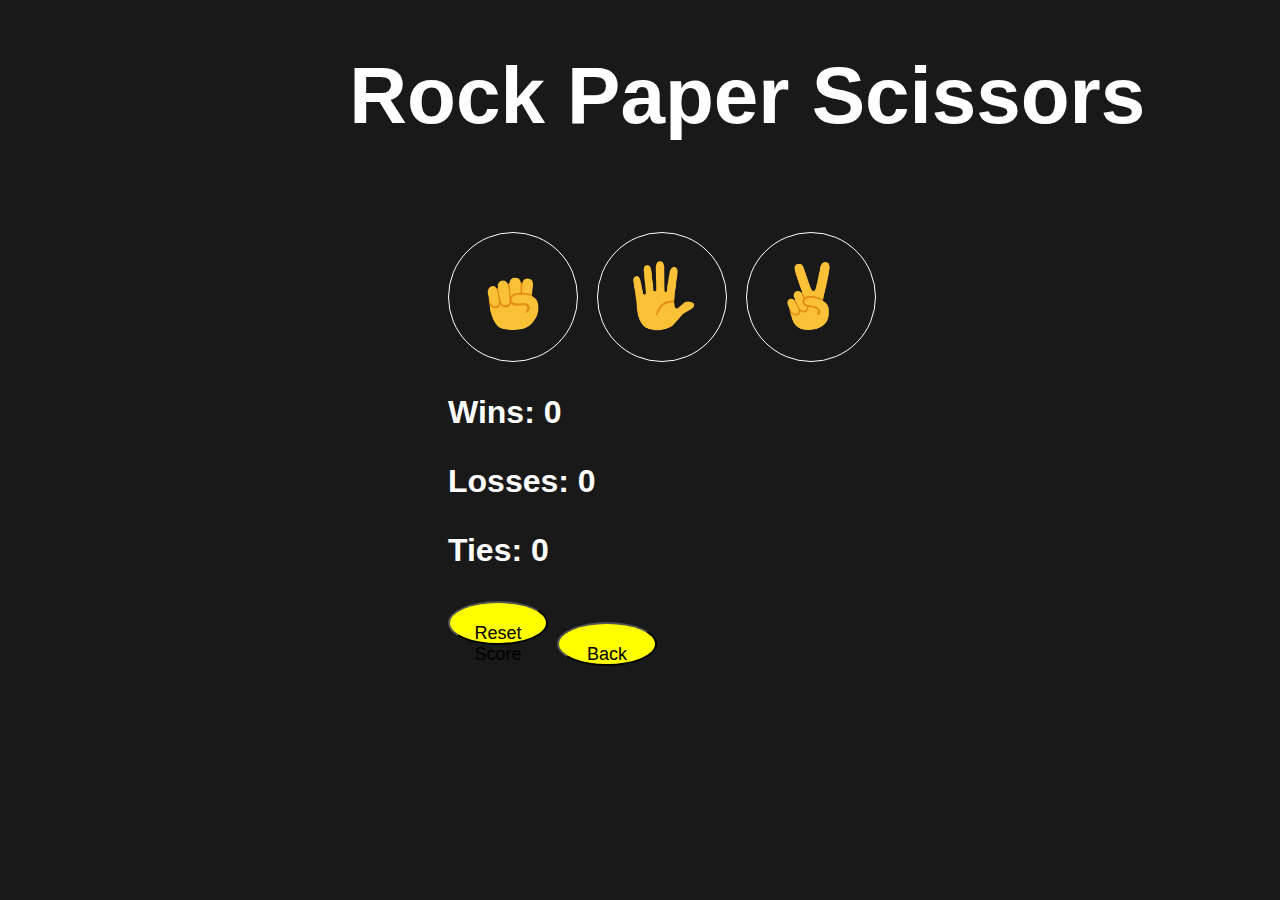
<file: rps2.html>
<!DOCTYPE html>
<html lang="en">
<head>
    <meta charset="UTF-8">
    <meta name="viewport" content="width=device-width, initial-scale=1.0">
    <title>Rock Paper Scissors2</title>
    <link rel="stylesheet" href="rps2.css"> 
</head>
<body>
    <h1 class="title">Rock Paper Scissors<h1>
    <div class="main-div container">
        
        <button onclick="playGame('rock');" class="move-button"><img src="rock4.png" class="move-icon"></button>
        <button onclick="playGame('paper');" class="move-button"><img src="paper.png" class="move-icon"></button>
        <button onclick="playGame('scissor');" class="move-button"><img src="scissors.png" class="move-icon"></button>

        <div id="scoreboard">
            <p>Wins: <span id="wins">0</span></p>
            <p>Losses: <span id="losses">0</span></p>
            <p>Ties: <span id="ties">0</span></p>
        </div> 
            
        <button class="reset" onclick="resetScore()">Reset Score</button>
        <a href="rps1.html>">
            <button class="reset">Back</button>
        </a>
        <script src="rps2.js"></script>
    </div>
    
</body>
</html>
</file>
<file: rps2.css>
body{
    background-color: rgb(25, 25, 25);
    color: white;
    font-family: Arial;

}
.title{
    font-size: 80px;
    font-weight: bold;
    margin-top: 50px;
    margin-left: 27%;
}
.move-icon{
    height: 70px;

}
.move-button{
    background-color: transparent;
    border: 1px solid white;
    width: 130px;
    height: 130px;
    border-radius: 70px;
    margin-right: 10px;
    cursor: pointer;
}
.container{
    width: 50%;
    align-items: center;
    min-height: 400px;
    position: absolute;
    top: 50%;
    left: 60%;
    transform: translate(-50%, -50%);
}
.reset{
    width: 100px;
    height: 30px;
    padding: 20px;
    font-size: large;
    min-height: center;
    border-radius: 50%;
    text-align: center;
    margin: auto;
    background-color: yellow;
    color: black;
}
</file>
